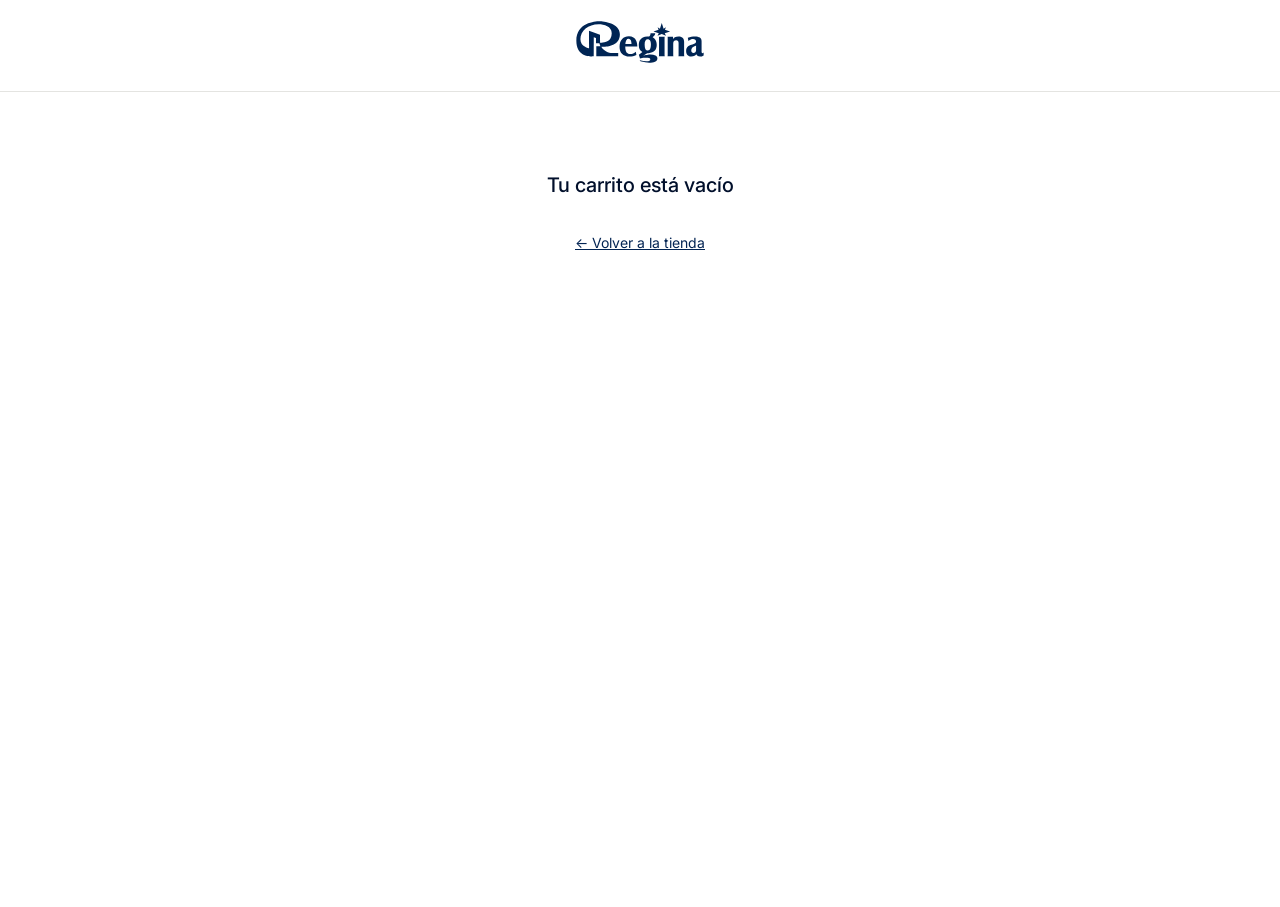
<file: checkout.html>
<!doctype html>
<html lang="es-MX">
<head>
<meta charset="utf-8"><meta name="viewport" content="width=device-width,initial-scale=1">
<title>Checkout · Regina</title>
<link rel="icon" href="media/brand/favicon.png">
<link rel="preconnect" href="https://fonts.googleapis.com"><link rel="preconnect" href="https://fonts.gstatic.com" crossorigin>
<link href="https://fonts.googleapis.com/css2?family=Cormorant+Garamond:wght@500;600&family=Inter:wght@400;500;600&display=swap" rel="stylesheet">
<style>
:root{--navy:#032453;--ink:#010F2B;--crema:#FAFAF8;--lino:#F3F3F1;--niebla:#E4E4E1;--grafito:#767676;--calida:#EAE2D6;--ok:#5A7A5A;--err:#de4242}
*{box-sizing:border-box}html,body{margin:0}body{font:15px/1.5 Inter,system-ui,sans-serif;color:var(--ink);background:#fff}
a{color:var(--navy)}
.top{border-bottom:1px solid var(--niebla);padding:20px 0;text-align:center}.top img{height:44px}
.wrap{display:grid;grid-template-columns:minmax(0,1fr) minmax(0,1fr);min-height:calc(100vh - 85px)}
.main{padding:40px 56px 64px;max-width:640px;margin-left:auto;width:100%}
.side{background:var(--lino);border-left:1px solid var(--niebla);padding:40px 56px}
.side-in{max-width:460px;position:sticky;top:32px}
.crumbs{font-size:13px;color:var(--grafito);margin-bottom:28px}.crumbs b{color:var(--ink);font-weight:500}
h2{font:500 20px/1.3 Inter;margin:32px 0 14px}h2:first-of-type{margin-top:0}
.f{display:grid;grid-template-columns:1fr 1fr;gap:12px}.f .full{grid-column:1/-1}
input,select{width:100%;height:50px;border:1px solid #d6d6d2;border-radius:8px;padding:0 14px;font:15px Inter;color:var(--ink);background:#fff}
input:focus,select:focus{outline:2px solid var(--navy);outline-offset:-1px;border-color:var(--navy)}
label.sr{position:absolute;width:1px;height:1px;overflow:hidden;clip:rect(0 0 0 0)}
.box{border:1px solid #d6d6d2;border-radius:8px;overflow:hidden}
.opt{display:flex;align-items:center;gap:12px;padding:16px;border-bottom:1px solid #d6d6d2;cursor:pointer;background:#fff}
.opt:last-child{border-bottom:0}.opt input{width:18px;height:18px;accent-color:var(--navy)}
.opt.on{background:#f4f6fa;outline:1px solid var(--navy);outline-offset:-1px}.opt .r{margin-left:auto;font-weight:500}
.opt small{display:block;color:var(--grafito);font-size:13px}
.pay{width:100%;height:58px;border:0;border-radius:8px;background:var(--navy);color:#fff;font:600 17px Inter;margin-top:28px;cursor:pointer}
.pay:hover{background:var(--ink)}
.note{font-size:13px;color:var(--grafito);margin-top:12px;text-align:center}
.li{display:grid;grid-template-columns:64px 1fr auto;gap:14px;align-items:center;margin-bottom:16px}
.li .im{position:relative;width:64px;height:64px;border:1px solid var(--niebla);border-radius:8px;background:#fff}
.li .im img{width:100%;height:100%;object-fit:cover;border-radius:8px}
.li .q{position:absolute;top:-8px;right:-8px;background:var(--grafito);color:#fff;font-size:12px;min-width:22px;height:22px;border-radius:11px;display:grid;place-items:center}
.li small{display:block;color:var(--grafito);font-size:13px}
.rows{border-top:1px solid var(--niebla);margin-top:20px;padding-top:16px}
.row{display:flex;justify-content:space-between;margin:8px 0;font-size:14px}.row.t{font-size:19px;font-weight:600;margin-top:16px}.row.t small{font-size:12px;color:var(--grafito);font-weight:400;margin-right:6px}
.disc{display:flex;gap:10px;margin:20px 0 4px}.disc button{height:50px;padding:0 18px;border-radius:8px;border:1px solid #d6d6d2;background:var(--niebla);font:500 14px Inter;cursor:pointer}
.empty{text-align:center;padding:80px 20px}
.back{display:inline-block;margin-top:20px;font-size:14px}
@media (max-width:900px){.wrap{grid-template-columns:1fr}.side{order:-1;border-left:0;border-bottom:1px solid var(--niebla);padding:24px 20px}.main{padding:28px 20px 48px;margin:0}.side-in{position:static}}
</style>
</head>
<body>
<header class="top"><a href="index.html"><img src="media/brand/logo.svg" alt="Regina"></a></header>
<div class="wrap" id="app"></div>
<script src="data.js?v=3"></script>
<script src="core.js?v=4"></script>
<script>
(function(){
  const K=window.RGK, app=document.getElementById('app'), ls=K.lines(), lead=K.getLead()||{};
  if(!ls.length){app.style.display='block';app.innerHTML='<div class="empty"><h2>Tu carrito está vacío</h2><a class="back" href="index.html">← Volver a la tienda</a></div>';return;}
  const sub=K.subtotal(), free=sub>=K.FREE_SHIP;
  const v=n=>(lead[n]||'').replace(/"/g,'&quot;');
  app.innerHTML=`
  <main class="main">
    <div class="crumbs">Carrito › <b>Información</b> › Envío › Pago</div>
    <form id="f" novalidate>
      <h2>Contacto</h2>
      <div class="f"><label class="sr" for="em">Correo</label><input class="full" id="em" name="email" type="email" placeholder="Correo electrónico" value="${v('email')}" required></div>
      <h2>Entrega</h2>
      <div class="f">
        <select class="full" aria-label="País"><option>México</option></select>
        <input name="first" placeholder="Nombre" aria-label="Nombre" value="${v('first')}" required>
        <input name="last" placeholder="Apellidos" aria-label="Apellidos" value="${v('last')}" required>
        <input class="full" name="address" placeholder="Calle y número" aria-label="Calle y número" value="${v('address')}">
        <input name="zip" placeholder="Código postal" aria-label="Código postal" inputmode="numeric" maxlength="5" value="${v('zip')}">
        <input name="city" placeholder="Ciudad" aria-label="Ciudad" value="${v('city')}">
        <input class="full" name="phone" type="tel" placeholder="Teléfono" aria-label="Teléfono" value="${v('phone')}">
      </div>
      <h2>Método de envío</h2>
      <div class="box"><label class="opt on"><input type="radio" checked name="ship"><span>Envío a domicilio<small>Entregas a todo México</small></span><span class="r">${free?'Gratis':'Se calcula en el pago'}</span></label></div>
      <h2>Pago</h2>
      <p style="margin:-6px 0 12px;color:var(--grafito);font-size:14px">Todas las transacciones son seguras y están encriptadas.</p>
      <div class="box" id="pm">
        <label class="opt on"><input type="radio" name="pm" checked><span>Tarjeta de crédito o débito<small>3 meses sin intereses con tarjetas participantes</small></span></label>
        <label class="opt"><input type="radio" name="pm"><span>Otros métodos disponibles en el pago seguro</span></label>
      </div>
      <button class="pay" type="submit">Pagar ahora · ${K.money(sub)}</button>
      <p class="note">Te llevamos al pago seguro de regina.com.mx con tu pedido y datos ya cargados.</p>
      <a class="back" href="index.html">← Seguir comprando</a>
    </form>
  </main>
  <aside class="side"><div class="side-in">
    ${ls.map(l=>`<div class="li"><div class="im"><img src="${K.img(l.p.img[0],160)}" alt=""><span class="q">${l.q}</span></div><div>${l.p.t}<small>${l.v.t!=='Default Title'?l.v.t:''}</small></div><b>${K.money(l.v.p*l.q)}</b></div>`).join('')}
    <div class="disc"><input placeholder="Código de descuento" aria-label="Código de descuento"><button type="button" onclick="alert('El código se aplica en el pago seguro de regina.com.mx')">Aplicar</button></div>
    <div class="rows">
      <div class="row"><span>Subtotal</span><span>${K.money(sub)}</span></div>
      <div class="row"><span>Envío</span><span>${free?'Gratis':'Se calcula en el pago'}</span></div>
      <div class="row t"><span>Total</span><span><small>MXN</small>${K.money(sub)}</span></div>
    </div>
  </div></aside>`;
  document.querySelectorAll('.opt input').forEach(i=>i.addEventListener('change',()=>{i.closest('.box').querySelectorAll('.opt').forEach(o=>o.classList.toggle('on',o.contains(i)))}));
  const f=document.getElementById('f');
  f.querySelector('[name=phone]').required=true;
  f.querySelector('.pay').insertAdjacentHTML('beforebegin','<p id="err" role="alert" hidden style="color:var(--err);font-size:14px;margin:16px 0 0">Completa correo, nombre, apellidos y un teléfono de 10 dígitos</p>');
  f.addEventListener('submit',e=>{
    e.preventDefault();const d=Object.fromEntries(new FormData(e.target).entries());
    const ok=/\S+@\S+\.\S+/.test(d.email||'')&&d.first&&d.last&&K.e164(d.phone);
    document.getElementById('err').hidden=!!ok;
    if(!ok){const bad=[...f.querySelectorAll('input[name]')].find(i=>(i.name==='email'&&!/\S+@\S+\.\S+/.test(i.value))||(['first','last'].includes(i.name)&&!i.value)||(i.name==='phone'&&!K.e164(i.value)));bad&&bad.focus();return;}
    const nl={...lead,...d};try{localStorage.setItem('regina-lead',JSON.stringify(nl))}catch(er){}
    const changed=['email','first','last','phone','zip','city','address'].some(k=>(lead[k]||'')!==(nl[k]||''));
    const btn=f.querySelector('.pay');btn.disabled=true;btn.textContent='Abriendo pago seguro…';
    (changed||!lead.email?K.sendLead(nl,'checkout'):Promise.resolve()).finally(()=>{location.href=K.checkoutUrl(nl);});
  });
})();
</script>
</body>
</html>
</file>
